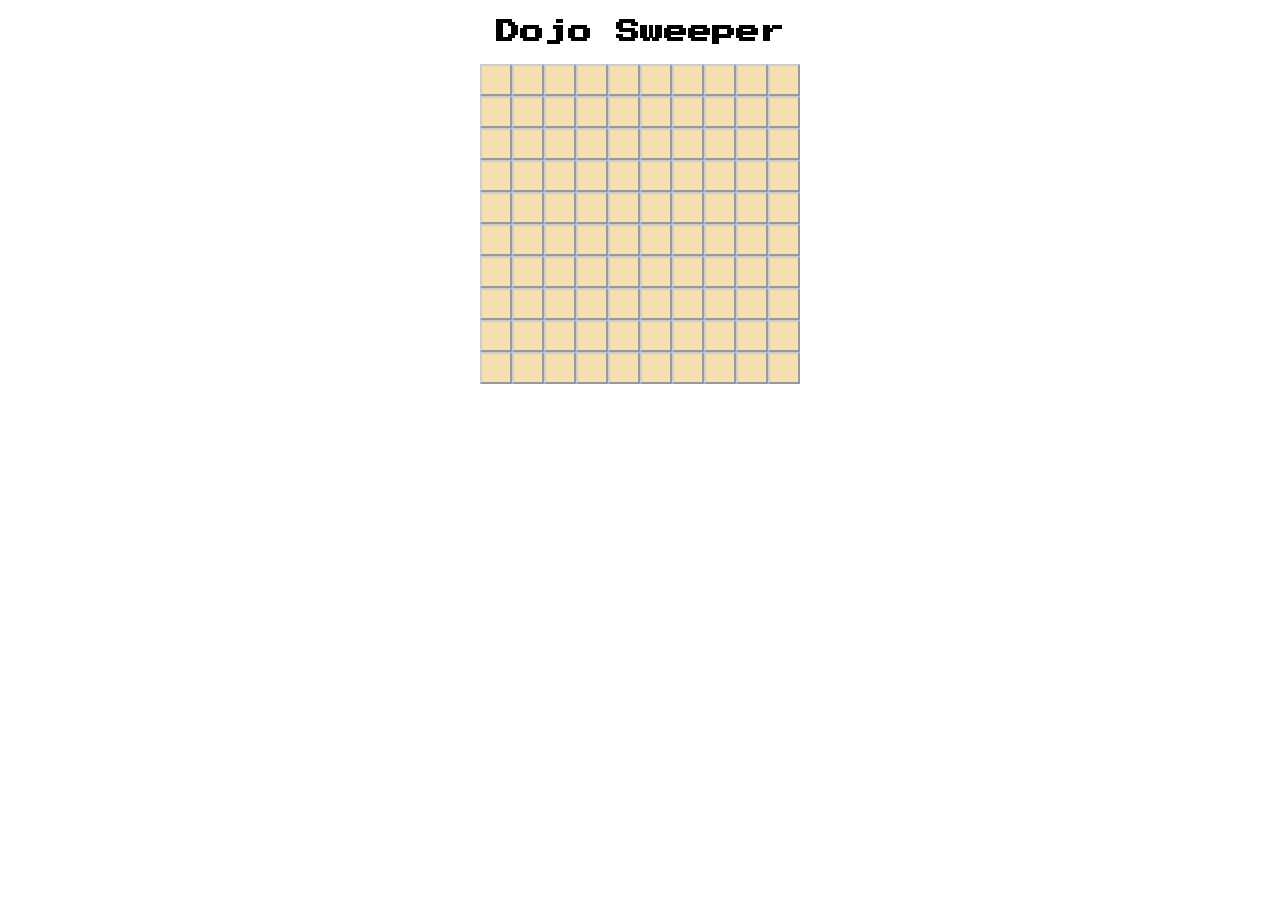
<file: dojosweeper/index.html>
<!DOCTYPE html>
<html lang="en">
<head>
    <meta charset="UTF-8">
    <meta name="viewport" content="width=device-width, initial-scale=1.0">
    <title>Dojo Sweeper</title>
    <link rel="stylesheet" href="game.css">
</head>
<body>
    <h2>Dojo Sweeper<h2>
    <div id="the-dojo">still loading... there may be an error</div>
    <script src="game.js"></script>
</body>
</html>
</file>
<file: dojosweeper/game.css>
@import url('https://fonts.googleapis.com/css2?family=Press+Start+2P&display=swap');
    
* {
    margin: 0;
    padding: 0;
    font-family: 'Press Start 2P', monospace;
}
    
h2 {
    text-align: center;
    margin: 20px 0;
}
    
#the-dojo {
    width: 320px;
    margin: 0 auto;
    display: flex;
    flex-wrap: wrap;
}
    
.tatami {
    background-color: wheat;
    height: 32px;
    width: 32px;
    border: 2px solid #ccc;
    border-right: 2px solid #999;
    border-bottom: 2px solid #999;
}
    
.tatami:active {
    border: 2px solid #999;
    border-right: 2px solid #ccc;
    border-bottom: 2px solid #ccc;
}
</file>
